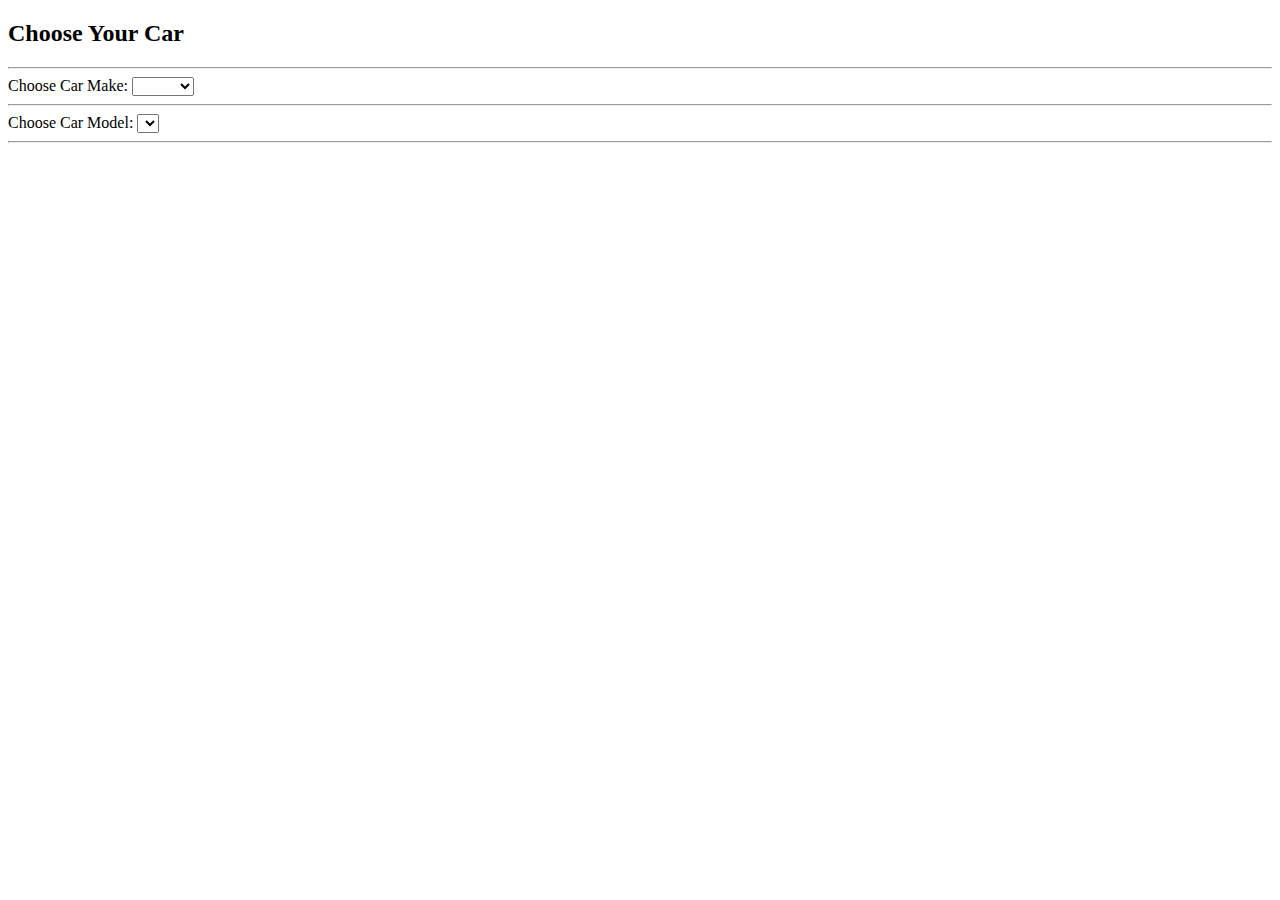
<file: POS/genprocandfunctions/optip.html>
<!DOCTYPE html>
<html>
<head>

</head>
<body>
<h2>Choose Your Car</h2>
<hr />
Choose Car Make:
<select id="slct1" name="slct1" onchange="populate(this.id,'slct2')">
  <option value=""></option>
  <option value="Chevy">Chevy</option>
  <option value="Dodge">Dodge</option>
  <option value="Ford">Ford</option>
</select>
<hr />
Choose Car Model:
<select id="slct2" name="slct2"></select>
<hr />
<script src="js.js"></script>
</body>
</html>
</file>
